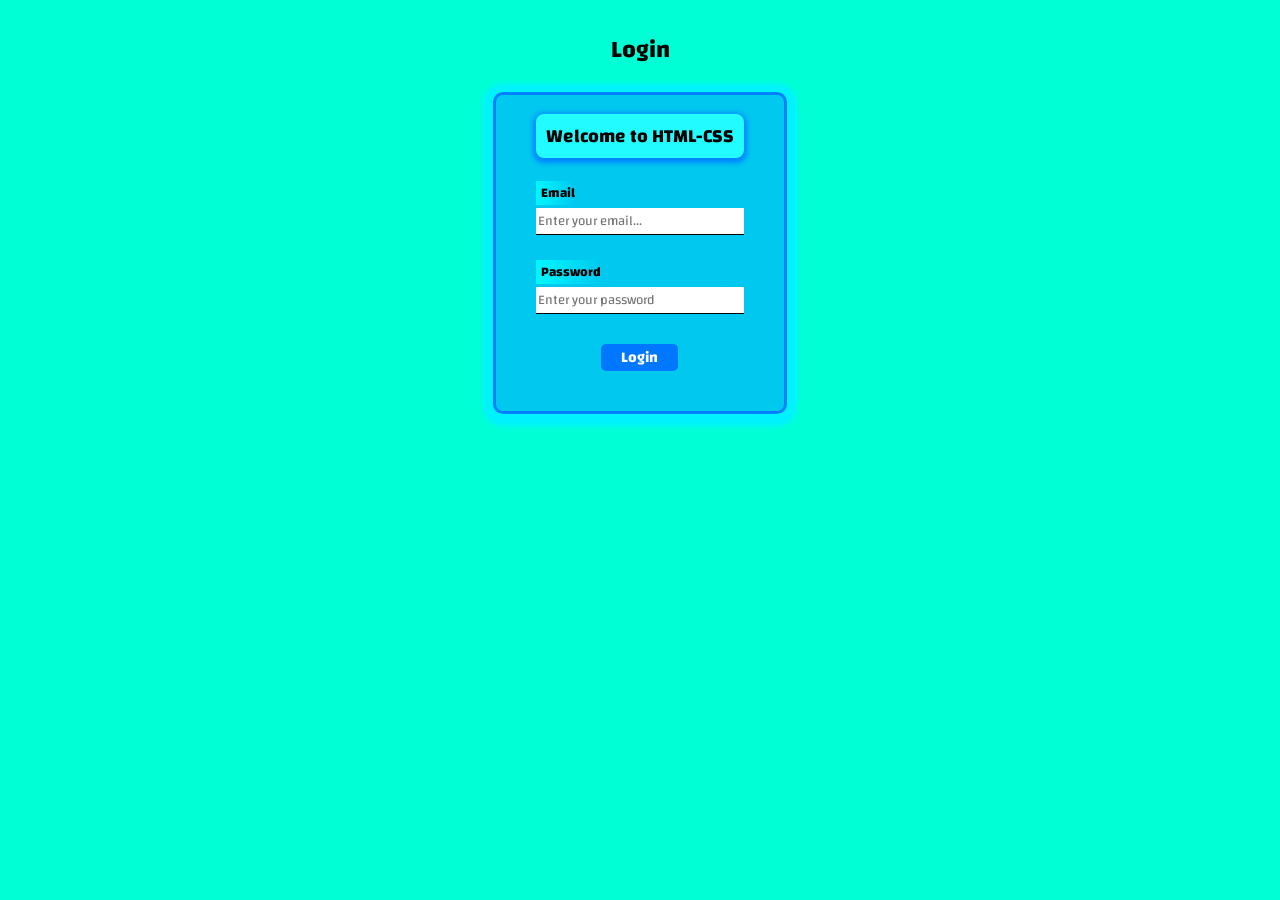
<file: index.html>
<!DOCTYPE html>
<html lang="en">
<head>
    <meta charset="UTF-8">
    <meta name="viewport" content="width=device-width, initial-scale=1.0">
    <title>Document</title>
    <link rel="stylesheet" href="project1.css">
</head>
<body>
    <h2>Login</h2>
<div class="container">
    <h3>Welcome to HTML-CSS</h3>
    <h5>Email</h5>
    <input type="email" placeholder="Enter your email...">
    <h5>Password</h5>
    <input type="password" placeholder="Enter your password">
    <button>Login</button>
</div>
</body>
</html>
</file>
<file: project1.css>
@import url('https://fonts.googleapis.com/css2?family=Changa:wght@200..800&display=swap');
body{
    display: flex;
    flex-direction: column;
    align-items: center;
    background-color: rgb(0, 255, 213);
}
*{
    font-family:Changa ;
}
.container {
    background-color: rgb(0, 200, 239);
    border: 3px solid rgb(0, 128, 255);
    border-radius: 10px;
    padding: 0 40px;
    display: flex;
    flex-direction: column;
    box-shadow: 0 2px 5px 10px rgb(0, 242, 255);
}
h3 {
    background-color: rgb(34, 251, 255);
    border-radius: 8px;
    padding: 5px 10px;
    color: rgb(0, 0, 0);
    box-shadow: 0 2px 5px 3px rgb(0, 132, 255);
}
h5 {
    width: fit-content;
    margin-top: 5px;
    margin-bottom: 3px;
    padding-left: 5px;
    background-image: linear-gradient(to right, rgb(0, 247, 255), rgb(0, 200, 239));
}
input {
    border: none;
    outline: none;
    border-bottom: 1px solid;
    margin-bottom: 20px;
}
button {
    margin-bottom: 50px;
    border: none;
    background-color: #0077ff;
    color: white;
    border-radius: 5px;
    font-size: 15px;
    font-weight: bold;
    width: fit-content;
    translate: 65px 10px;
    padding: 0px 20px;
    animation-name: x;
    animation-duration: 3s;
    animation-iteration-count: infinite;
    animation-direction: alternate;
}
@keyframes x {
  from {
    background-color: #0077ff;
  }
  to {
    background-color: rgb(30, 252, 178);
  }
}
button:active {
    scale: 0.9;
}
button:hover {
    background-color: #00a2ff;
    box-shadow: 0 0 3px 2px #0008ff;
}
</file>
